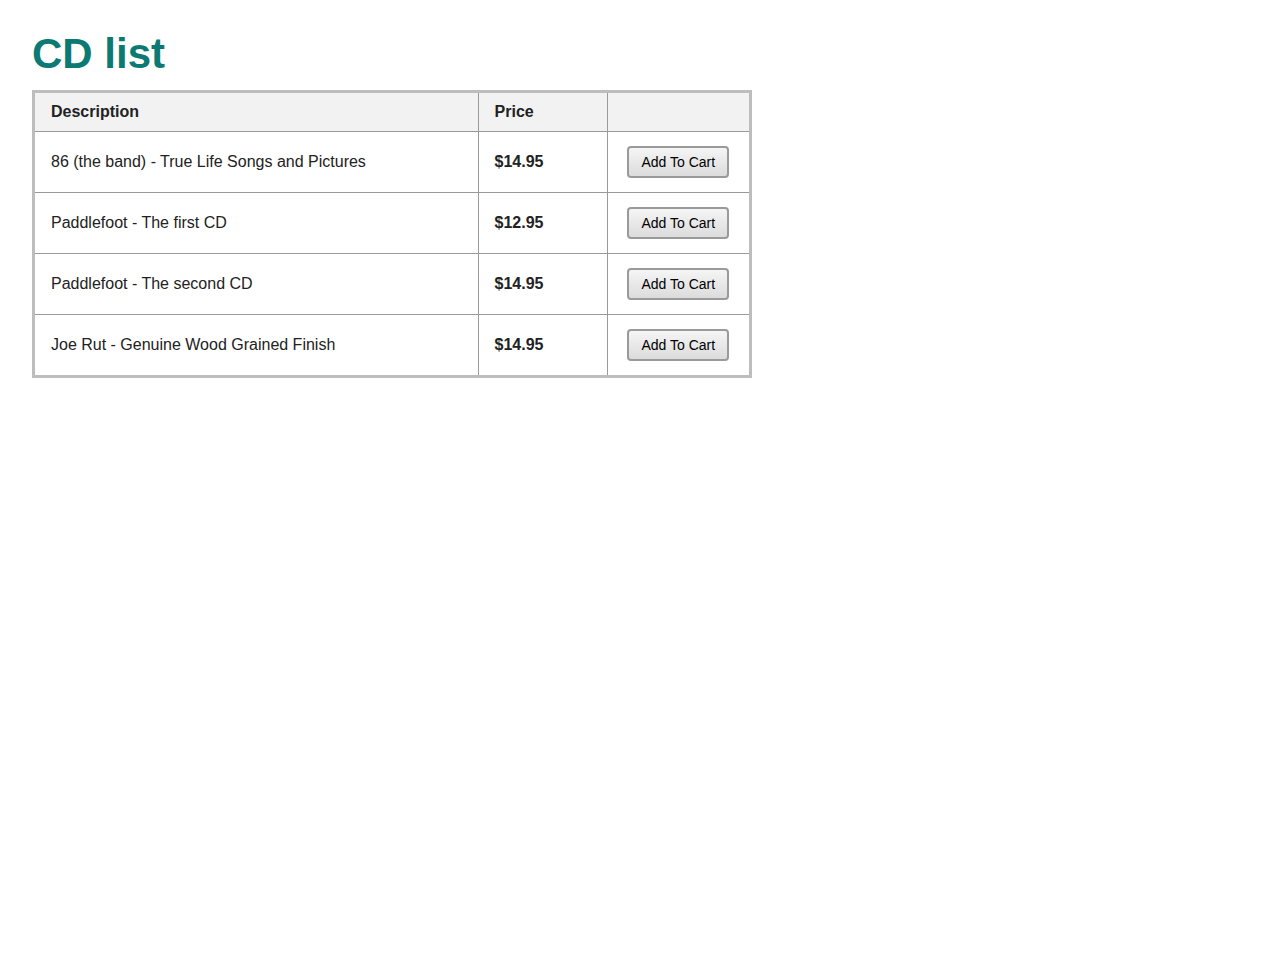
<file: index.html>
<!doctype html>
<html lang="vi">
<head>
  <meta charset="utf-8">
  <meta name="viewport" content="width=device-width,initial-scale=1">
  <title>CD list</title>
  <link rel="stylesheet" href="styles.css">
</head>
<body>
  <div class="wrap">
    <h1 class="title">CD list</h1>
    <table class="cd-table">
      <thead>
        <tr>
          <th class="desc">Description</th>
          <th class="price">Price</th>
          <th></th>
        </tr>
      </thead>
      <tbody>
        <tr>
          <td>86 (the band) - True Life Songs and Pictures</td>
          <td class="price-cell">$14.95</td>
          <td class="btn-cell"><button class="add" data-id="cd1" data-price="14.95" data-desc="86 (the band) - True Life Songs and Pictures">Add To Cart</button></td>
        </tr>
        <tr>
          <td>Paddlefoot - The first CD</td>
          <td class="price-cell">$12.95</td>
          <td class="btn-cell"><button class="add" data-id="cd2" data-price="12.95" data-desc="Paddlefoot - The first CD">Add To Cart</button></td>
        </tr>
        <tr>
          <td>Paddlefoot - The second CD</td>
          <td class="price-cell">$14.95</td>
          <td class="btn-cell"><button class="add" data-id="cd3" data-price="14.95" data-desc="Paddlefoot - The second CD">Add To Cart</button></td>
        </tr>
        <tr>
          <td>Joe Rut - Genuine Wood Grained Finish</td>
          <td class="price-cell">$14.95</td>
          <td class="btn-cell"><button class="add" data-id="cd4" data-price="14.95" data-desc="Joe Rut - Genuine Wood Grained Finish">Add To Cart</button></td>
        </tr>
      </tbody>
    </table>
  </div>
  <div id="added-msg" aria-live="polite" style="position:fixed;right:18px;bottom:18px;background:#0b7a73;color:#fff;padding:10px 14px;border-radius:6px;display:none;box-shadow:0 2px 6px rgba(0,0,0,.15)">Added to cart</div>
  <script>
    // Attach handlers to Add To Cart buttons and store cart in localStorage
    (function(){
      function getCart(){
        try{ return JSON.parse(localStorage.getItem('simple_cart')||'{}'); }catch(e){return{} }
      }
      function saveCart(c){ localStorage.setItem('simple_cart', JSON.stringify(c)); }
      function showMsg(){ const el=document.getElementById('added-msg'); el.style.display='block'; setTimeout(()=>el.style.display='none',1200);} 
      document.querySelectorAll('button.add').forEach(btn=>{
        btn.addEventListener('click', function(){
          const id=this.dataset.id; const price=parseFloat(this.dataset.price); const desc=this.dataset.desc;
          const cart=getCart();
          if(!cart[id]) cart[id]={id:id,desc:desc,price:price,qty:0};
          cart[id].qty = (cart[id].qty||0) + 1;
          saveCart(cart);
          // show a quick toast then redirect to cart page so user sees the added item
          showMsg();
          setTimeout(function(){ window.location.href = 'cart.html'; }, 400);
        });
      });
    })();
  </script>
</body>
</html>
</file>
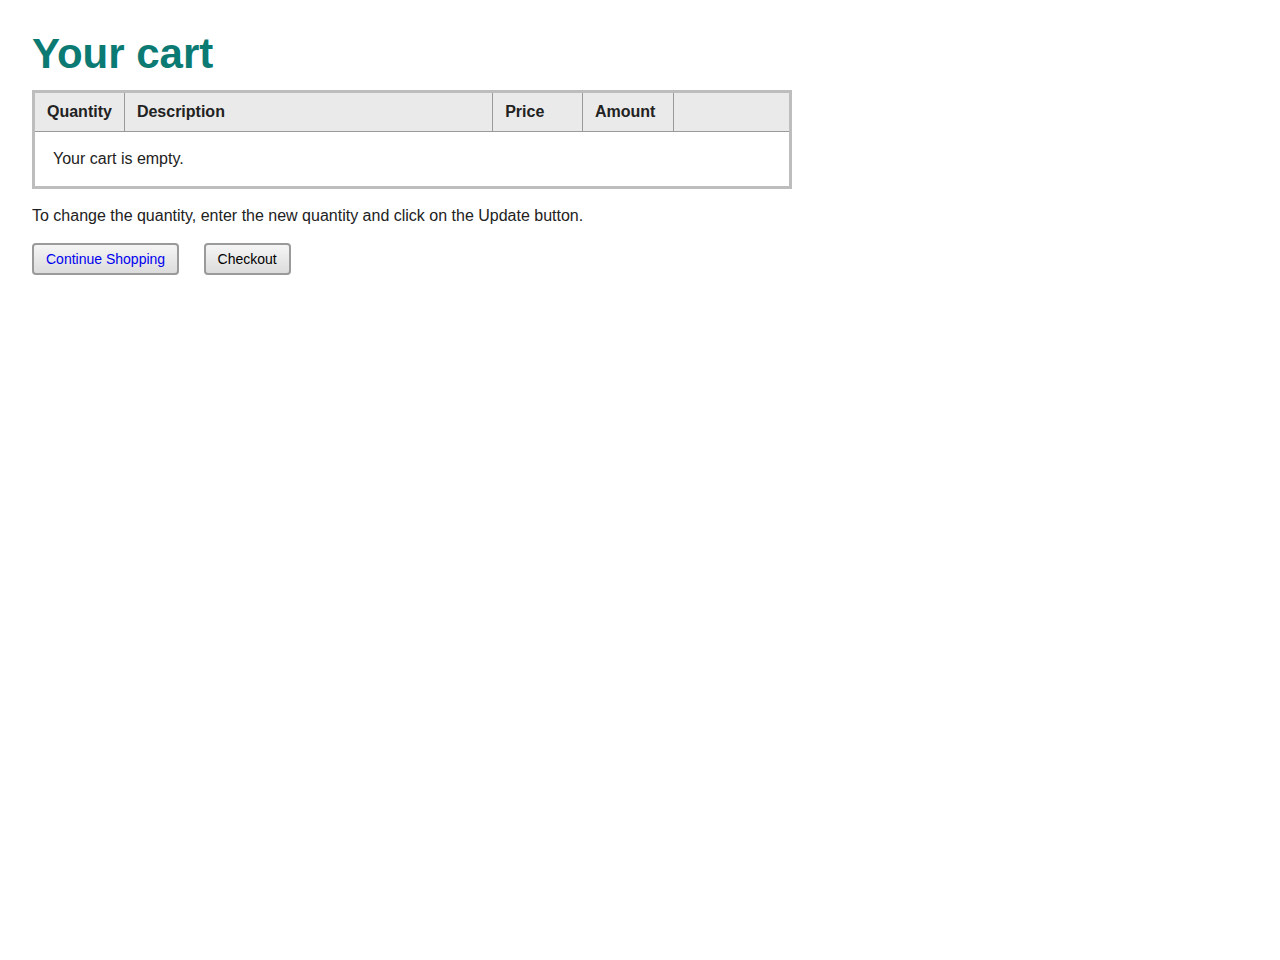
<file: cart.html>
<!doctype html>
<html lang="vi">
<head>
  <meta charset="utf-8">
  <meta name="viewport" content="width=device-width,initial-scale=1">
  <title>Your cart</title>
  <link rel="stylesheet" href="styles.css">
</head>
<body>
  <div class="wrap">
    <h1 class="title">Your cart</h1>
    <table class="cd-table cart-table" id="cart-table">
      <thead>
        <tr>
          <th style="width:10%">Quantity</th>
          <th style="width:50%">Description</th>
          <th style="width:12%">Price</th>
          <th style="width:12%">Amount</th>
          <th style="width:16%"></th>
        </tr>
      </thead>
      <tbody id="cart-body">
        <!-- items rendered by JS -->
      </tbody>
    </table>

    <p style="margin-top:18px">To change the quantity, enter the new quantity and click on the Update button.</p>

    <div style="margin-top:18px">
      <a class="add" href="index.html">Continue Shopping</a>
      <button id="checkout" class="add" style="margin-left:12px">Checkout</button>
    </div>
  </div>

  <script src="cart.js"></script>
</body>
</html>
</file>
<file: styles.css>
/* Styles to reproduce the CD list appearance from the screenshot */
html,body{height:100%;}
.wrap{
  max-width:820px;
  margin-left:8px; /* leave a little space like the screenshot */
}
.title{
  color:#0b7a73;
  font-size:42px;
  margin:0 0 12px 0;
  font-weight:700;
}
.wrap{
  max-width:820px;
  margin-left:8px; /* leave a little space like the screenshot */
}
.title{
  color:#0b7a73;
  font-size:42px;
  margin:0 0 12px 0;
  font-weight:700;
}
.cd-table{
  width:720px;
  border-collapse:collapse;
  border:3px solid #bdbdbd; /* thicker outer border */
  background: #fff;
}
.cd-table th, .cd-table td{
  border:1px solid #9a9a9a;
  padding:14px 16px;
  vertical-align:middle;
}
.cd-table thead th{
  background:#f2f2f2;
  text-align:left;
  font-weight:700;
  padding-top:10px;
  padding-bottom:10px;
}
.cd-table .desc{width:62%;}
.cd-table .price{width:18%;}
.price-cell{font-weight:700; text-align:left; padding-left:8px}
.btn-cell{width:20%; text-align:center}
.add{
  /* make button look like classic system button from screenshot */
  font-family: inherit;
  font-size:14px;
  background:linear-gradient(#f5f5f5,#dcdcdc);
  border:2px solid #9a9a9a;
  padding:6px 12px;
  border-radius:4px;
  cursor:pointer;
  box-shadow: none;
}
.add:active{transform:translateY(1px)}
.add:hover{background:linear-gradient(#fafafa,#e6e6e6)}

/* page layout tweaks to match screenshot spacing */
body{
  font-family: "Trebuchet MS", Tahoma, Arial, sans-serif;
  background:#fff;
  margin:0;
  padding:30px 24px;
  color:#222;
}
.container-left{
  margin-left:18px;
}

/* small responsive tweak */
@media (max-width:760px){
  .cd-table{width:100%}
}

/* Styles specific to cart page to match the provided screenshot */
.cart-table{
  width:760px;
  border-collapse:collapse;
  margin-top:6px;
}
.cart-table thead th{
  background:#eaeaea;
  border:1px solid #9a9a9a;
  padding:10px 12px;
  font-weight:700;
}
.cart-table td{
  border:1px solid #9a9a9a;
  padding:12px 14px;
  vertical-align:middle;
}
.cart-table input[type="number"]{
  width:56px;
  padding:6px;
  border:1px solid #bbb;
  border-radius:3px;
}
.cart-table button.update, .cart-table button.remove{
  background:linear-gradient(#efefef,#ddd);
  border:2px solid #9a9a9a;
  padding:6px 10px;
  border-radius:4px;
}
.cart-table .remove{
  float:right;
}
.cart-table .price-cell{ text-align:left; padding-left:12px }

/* Buttons below table */
.wrap > div > a.add, .wrap > div > button.add{
  display:inline-block;
  text-decoration:none;
  margin-right:8px;
}

/* Make header color match screenshot teal */
.title{ color:#0b7a73 }
</file>
